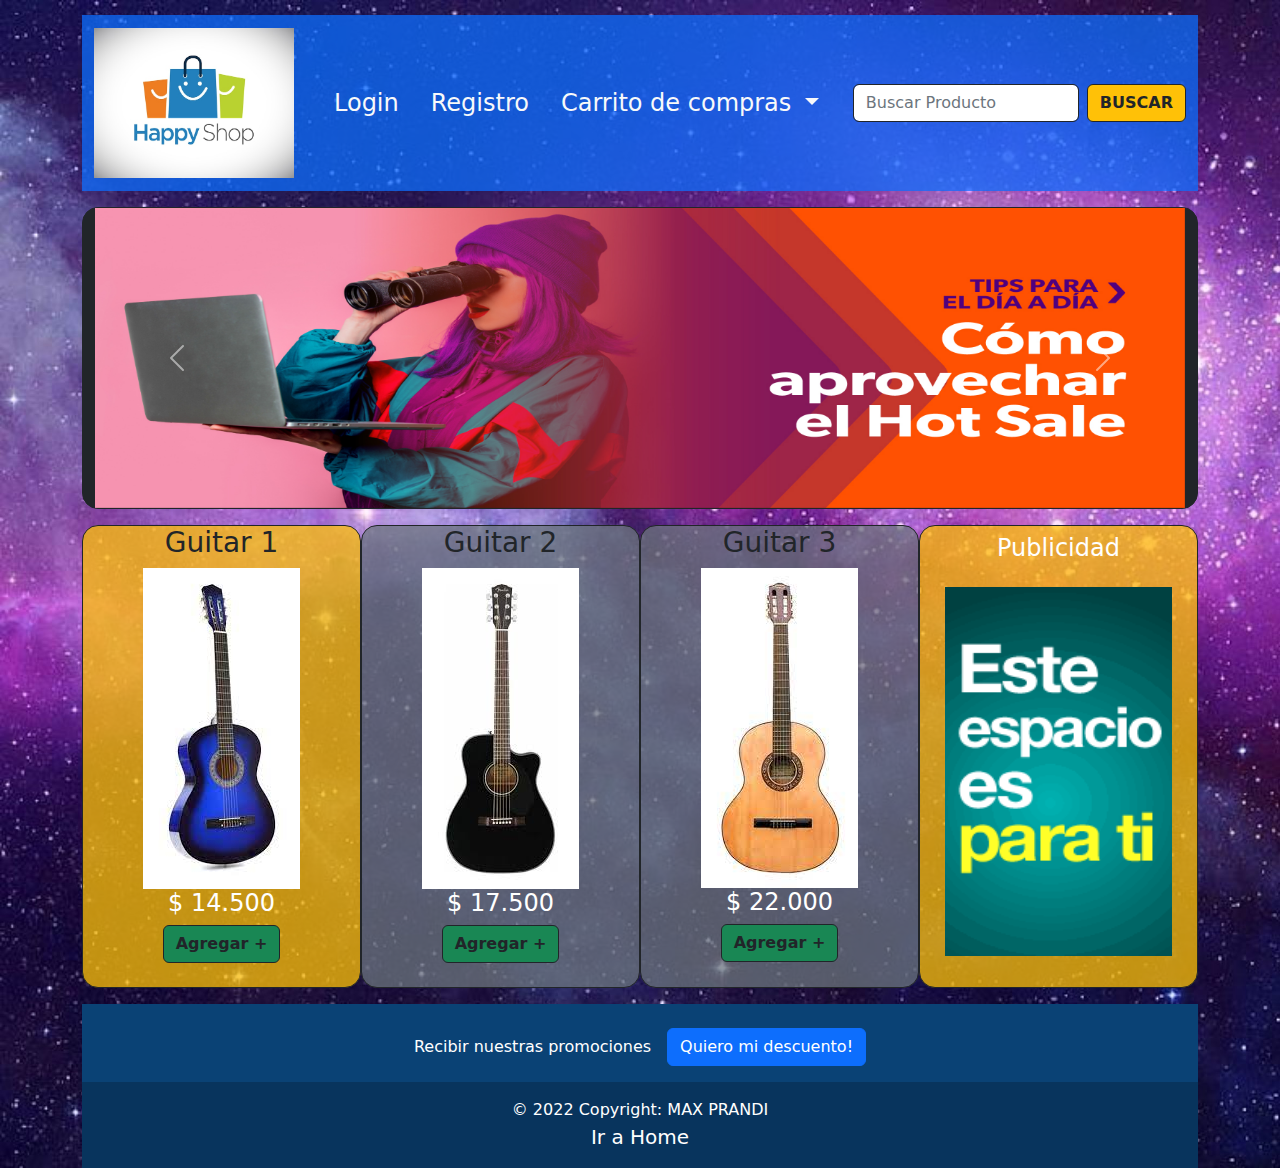
<file: index.html>
<!DOCTYPE html>
<html lang="en">

<head>
    <meta charset="UTF-8">
    <meta http-equiv="X-UA-Compatible" content="IE=edge">
    <meta name="viewport" content="width=device-width, initial-scale=1.0">
    <title>Boostrap Tienda</title>
    <link rel="preconnect" href="https://fonts.googleapis.com">
    <link rel="preconnect" href="https://fonts.gstatic.com" crossorigin>
    <link href="https://fonts.googleapis.com/css2?family=Ubuntu:wght@400;700&display=swap" rel="stylesheet">

    <link rel="stylesheet" href="./css/bootstrap.min.css">
    <link rel="stylesheet" href="custom.css">
</head>

<body>
<header>
    <section class="container">
       
        <nav class="navbar navbar-expand-lg bg-primary bg-opacity-75 mb-3 ">
            <div class="container  ">
              <a class="navbar-brand" href="index.html">
                <img src="./img/logo.jpg" alt="" width="200px" height="150px">
              </a>
              <button class="navbar-toggler bg-warning " type="button" data-bs-toggle="collapse" data-bs-target="#navbarSupportedContent" aria-controls="navbarSupportedContent" aria-expanded="false" aria-label="Toggle navigation">
                <span class="navbar-toggler-icon bg-warning"></span>
              </button>
              <div class="collapse navbar-collapse " id="navbarSupportedContent">
                <ul class="navbar-nav ms-3 me-auto mb-2 mb-lg-0 ">
                  <li class="nav-item">
                    <a class="nav-link active text-light fs-4" aria-current="page" href="./login.html">Login</a>
                  </li>
                  <li class="nav-item">
                    <a class="nav-link text-light ms-3 fs-4" href="./register.html">Registro</a>
                  </li>
                  <li class="nav-item dropdown">
                    <a class="nav-link dropdown-toggle text-light ms-3 fs-4" href="#" role="button" data-bs-toggle="dropdown" aria-expanded="false">
                      Carrito de compras
                    </a>
                    <ul class="dropdown-menu">
                      <li><a class="dropdown-item" href="#">Envio</a></li>
                      <li><a class="dropdown-item" href="#">Metodo de pago</a></li>
                      <li><hr class="dropdown-divider"></li>
                      <li><a class="dropdown-item" href="#">Vaciar carrito</a></li>
                    </ul>
                  </li>
                 
                </ul>
                <form class="d-flex" role="search">
                  <input class="form-control me-2 border border-dark" type="search" placeholder="Buscar Producto" aria-label="Search">
                  <button class="btn btn-outline-dark bg-warning fs-6 fw-bold" type="submit">BUSCAR</button>
                </form>
              </div>
            </div>
          </nav>
        
    </section>


</header>


    <section class="container">
        <div class="container text-center">
            <div class="row">
                <div class="col-12 bg-danger bg-dark border border-dark rounded-4 mb-3">
                    <div id="carouselExampleControls" class="carousel slide" data-bs-ride="carousel">
                        <div class="carousel-inner">
                            <div class="carousel-item active">
                                <img src="./img/sale1.jpg" class="d-block w-100" alt="..." width="600px" height="300px" >
                          </div>
                          <div class=" carousel-item">
                                <img src="./img/sale2.jpg" class="d-block w-100" alt="..." width="600px" height="300px">
                            </div>
                            <div class="carousel-item">
                                <img src="./img/sale3.jpg" class="d-block w-100" alt="..." width="600px" height="300px">
                            </div>
                        </div>
                        <button class="carousel-control-prev" type="button" data-bs-target="#carouselExampleControls"
                            data-bs-slide="prev">
                            <span class="carousel-control-prev-icon" aria-hidden="true"></span>
                            <span class="visually-hidden">Previous</span>
                        </button>
                        <button class="carousel-control-next" type="button" data-bs-target="#carouselExampleControls"
                            data-bs-slide="next">
                            <span class="carousel-control-next-icon" aria-hidden="true"></span>
                            <span class="visually-hidden">Next</span>
                        </button>
                    </div>

                </div>
            </div>

            <div class="row text-dark fw-bold  ">
               
                <div class="col -sm-6 col-md-3 bg-warning bg-opacity-75 border border-dark rounded-4 ">
                    <h3>Guitar 1</h3>
                    <img src="./img/guitar1.jpg" alt="guitar1">
                    <h4>$ 14.500</h4>
                    <button type="button" class="btn btn-success mb-4 btn-outline-dark fw-bold">Agregar +</button>
                </div>
                <div class="col-sm-6 col-md-3 bg-secondary bg-opacity-75 border border-dark rounded-4">
                    <h3>Guitar 2</h3>
                    <img src="./img/guitar2.jpg" alt="guitar2" >
                    <h4>$ 17.500</h4>
                    <button type="button" class="btn btn-success mb-4 btn-outline-dark fw-bold">Agregar +</button>

                </div>
                <div class="col-sm-6 col-md-3 bg-secondary bg-opacity-75 border border-dark rounded-4">
                    <h3>Guitar 3</h3>
                    <img src="./img/guitar33.jpg" alt="guitar3">
                    <h4>$ 22.000</h4>
                    <button type="button" class="btn btn-success mb-4 btn-outline-dark fw-bold">Agregar +</button>

                </div>
                <div class="col-sm-6 col-md-3 bg-warning bg-opacity-75 border border-dark rounded-4">
                    <h4 class="mt-2 mb-4">Publicidad</h4>
                    <img class="img " src="./img/2media.gif" alt="" width="90%" height="80%">
                </div>
            </div>
        </div>


 <!-- Footer -->
 <footer class="text-center text-white mt-3" style="background-color: #0a4275; ">
    <!-- Grid container -->
    <div class="container p-4 pb-0">
        <!-- Section: CTA -->
        <section class="">
            <p class="d-flex justify-content-center align-items-center">
                <span class="me-3">Recibir nuestras promociones</span>
                <!-- Button trigger modal -->
                <button type="button" class="btn btn-primary" data-bs-toggle="modal"
                    data-bs-target="#exampleModal">
                    Quiero mi descuento!
                </button>

                <!-- Modal -->
            <div class="modal fade" id="exampleModal" tabindex="-1" aria-labelledby="exampleModalLabel"
                aria-hidden="true">
                <div class="modal-dialog">
                    <div class="modal-content">
                        <div class="modal-header">
                            <h5 class="modal-title text-dark" id="exampleModalLabel">Recibir Ofertas</h5>

                            <button type="button" class="btn-close" data-bs-dismiss="modal"
                                aria-label="Close"></button>
                        </div>
                        <div class="modal-body">
                            <div class="input-group mb-3 ">
                                <input type="text" class="form-control" placeholder="Nombre "
                                    aria-label="Username">
                                <span class="input-group-text">@</span>
                                <input type="text" class="form-control" placeholder="Email" aria-label="Email">
                            </div>
                        </div>

                        <div class="modal-footer">
                            <button type="button" class="btn btn-secondary"
                                data-bs-dismiss="modal">Cerrar</button>
                            <button type="button" class="btn btn-primary">Enviar Email</button>
                        </div>
                    </div>
                </div>
            </div>
            </p>
        </section>
        <!-- Section: CTA -->
    </div>
    <!-- Grid container -->

    <!-- Copyright -->
    <div class="text-center p-3" style="background-color: rgba(0, 0, 0, 0.2);">
     
        © 2022  Copyright: MAX PRANDI 
        <div class="linkFooter" >
                    <a class="text-white" href="index.html">Ir a Home</a>
        </div>
        
    </div>
    <!-- Copyright -->

</footer>
<!-- Footer -->

    </section>
  
       


    <script src="https://cdn.jsdelivr.net/npm/@popperjs/core@2.11.6/dist/umd/popper.min.js"
        integrity="sha384-oBqDVmMz9ATKxIep9tiCxS/Z9fNfEXiDAYTujMAeBAsjFuCZSmKbSSUnQlmh/jp3"
        crossorigin="anonymous"></script>
    <script src="./js/bootstrap.min.js"></script>
</body>

</html>
</file>
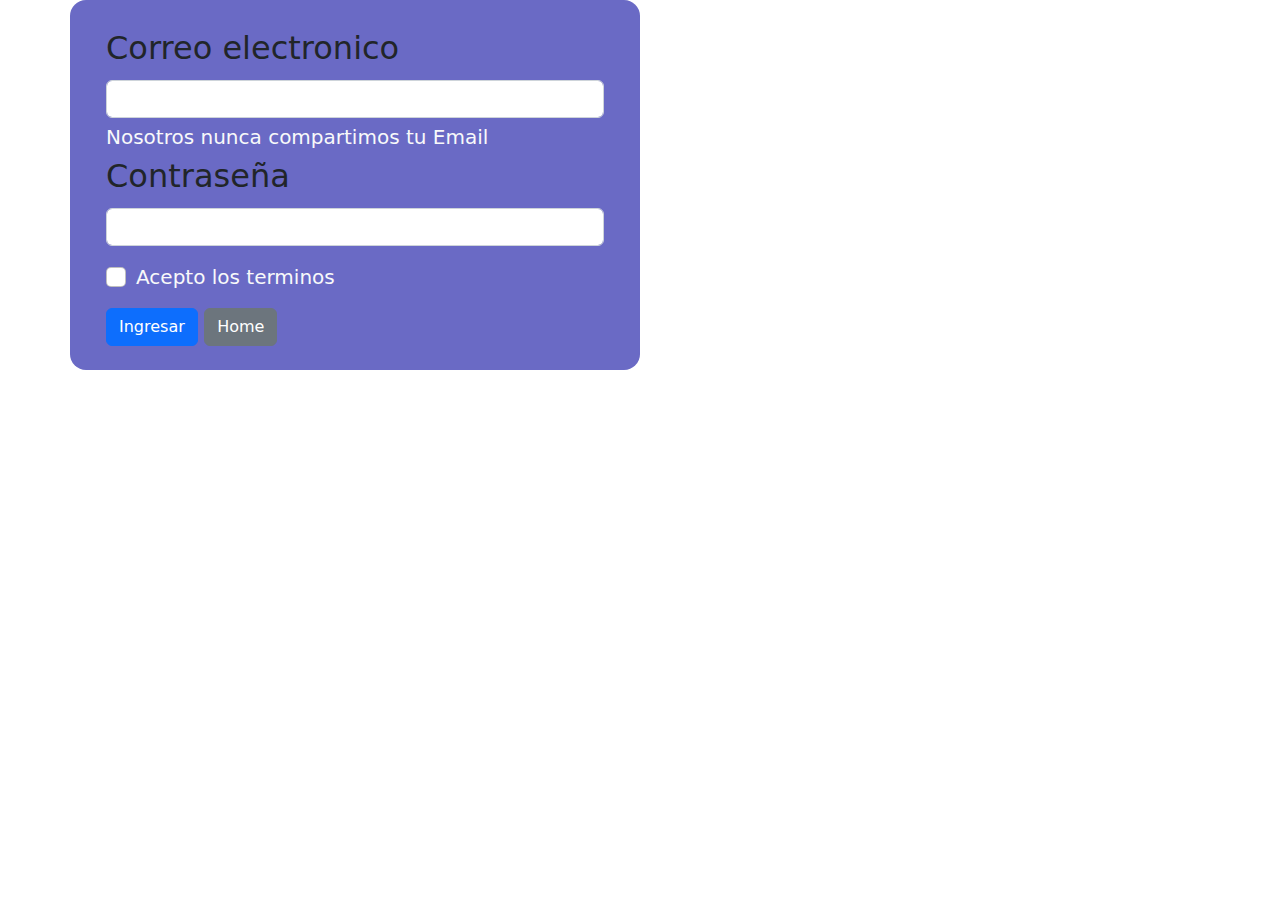
<file: login.html>
<!DOCTYPE html>
<html lang="en">

<head>
    <meta charset="UTF-8">
    <meta http-equiv="X-UA-Compatible" content="IE=edge">
    <meta name="viewport" content="width=device-width, initial-scale=1.0">
    <title>Login</title>
    <link rel="stylesheet" href="./css/bootstrap.min.css">

</head>

<body>
    <div class="container">
        <div class="row">
            <div class=" col-12 me-3 col-md-6 rounded-4 " style="background-color:rgb(106, 106, 197) ;">
                <form>
                    <div class="m-3 p-2 ">
                        <label for="exampleInputEmail1" class="form-label fs-2">Correo electronico</label>
                        <input type="email" class="form-control" id="exampleInputEmail1" aria-describedby="emailHelp">
                        <div id="emailHelp" class="form-text text-light fs-5 ">Nosotros nunca compartimos tu Email
                            <div class="mb-3">
                                <label for="exampleInputPassword1" class="form-label text-dark fs-2">Contraseña</label>
                                <input type="password" class="form-control" id="exampleInputPassword1">
                            </div>
                            <div class="mb-3 form-check">
                                <input type="checkbox" class="form-check-input" id="exampleCheck1">
                                <label class="form-check-label" for="exampleCheck1">Acepto los terminos</label>
                            </div>
                            <!-- Button trigger modal -->
                            <button type="button" class="btn btn-primary" data-bs-toggle="modal"
                                data-bs-target="#exampleModal">Ingresar
                            </button>
                            <a href="./index.html" class="btn btn-secondary" role="button">Home</a>
                          
                            

                            <!-- Modal -->
                            <div class="modal fade" id="exampleModal" tabindex="-1" aria-labelledby="exampleModalLabel"
                                aria-hidden="true">
                                <div class="modal-dialog">
                                    <div class="modal-content">
                                        <div class="modal-header">
                                            <h5 class="modal-title text-dark" id="exampleModalLabel">Login usuario</h5>
                                            <button type="button" class="btn-close" data-bs-dismiss="modal"
                                                aria-label="Close"></button>
                                        </div>
                                        <div class="modal-body">
                                            ...
                                        </div>
                                        <div class="modal-footer">
                                            <button type="button" class="btn btn-secondary"
                                                data-bs-dismiss="modal">Cerrar</button>
                                            <button type="button" class="btn btn-primary">Ingresar</button>
                                            
                                        </div>
                                    </div>
                                </div>
                            </div>


                </form>
            </div>
        </div>
    </div>


    <script src="https://cdn.jsdelivr.net/npm/@popperjs/core@2.11.6/dist/umd/popper.min.js"
        integrity="sha384-oBqDVmMz9ATKxIep9tiCxS/Z9fNfEXiDAYTujMAeBAsjFuCZSmKbSSUnQlmh/jp3"
        crossorigin="anonymous"></script>
    <script src="./js/bootstrap.min.js"></script>
</body>

</html>
</file>
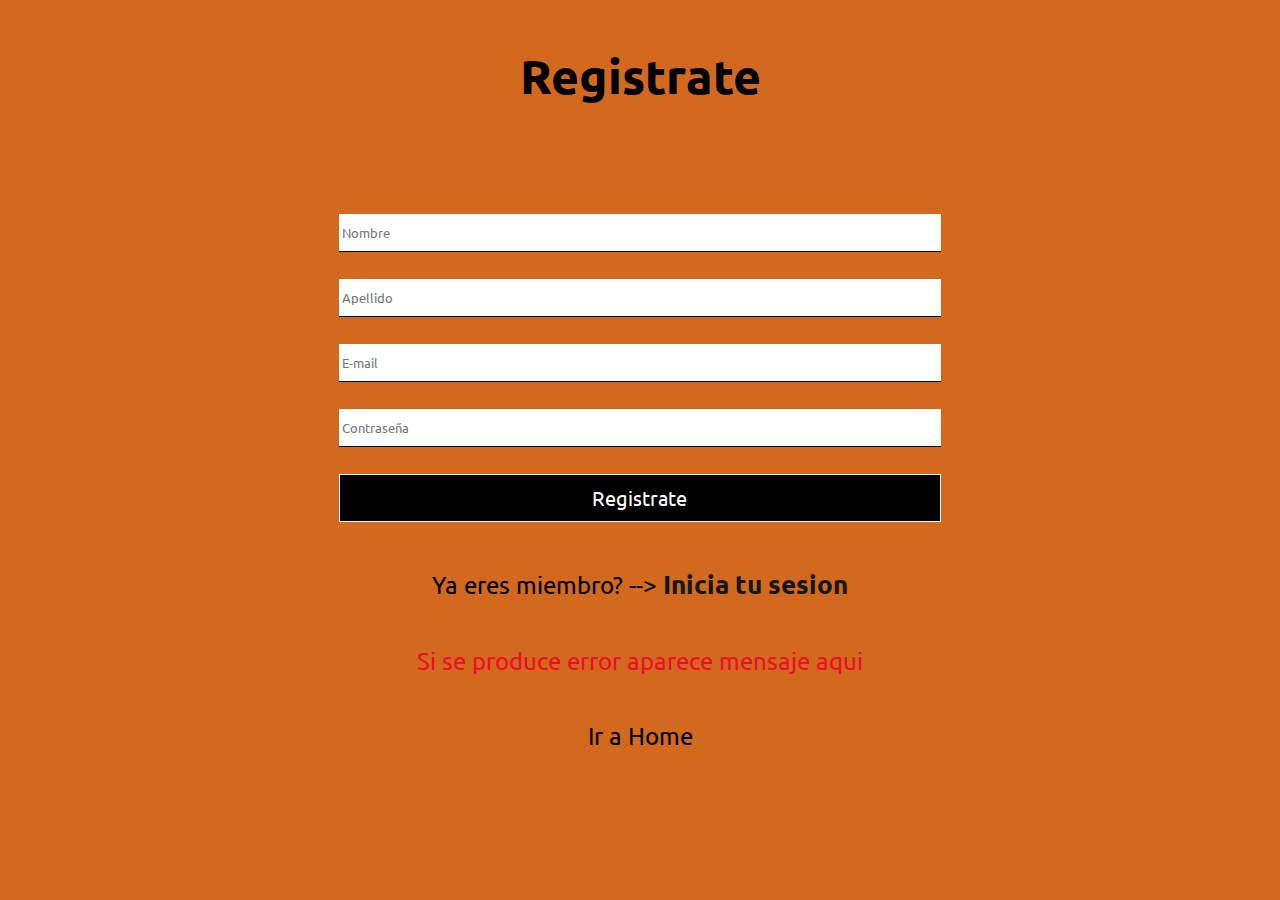
<file: register.html>
<!DOCTYPE html>
<html lang="en">

<head>
    <meta charset="UTF-8">
    <meta http-equiv="X-UA-Compatible" content="IE=edge">
    <meta name="viewport" content="width=device-width, initial-scale=1.0">
    <link rel="preconnect" href="https://fonts.googleapis.com">
    <link rel="preconnect" href="https://fonts.gstatic.com" crossorigin>
    <link href="https://fonts.googleapis.com/css2?family=Ubuntu:wght@400;700&display=swap" rel="stylesheet">

    <link rel="stylesheet" href="./style.css">
    <title>Registro usuario</title>
</head>

<body>
   
    <main class="mainForm">
        <div class="tituloContainer">
            <h1>Registrate</h1>
        </div>

        <form action="" class="formRegistro">

            <input type="text" placeholder="Nombre" class="input" required />
            <input type="text" placeholder="Apellido" class="input" required />
            <input type="email" placeholder="E-mail" class="input" required />
            <input type="password" placeholder="Contraseña" class="input" required />
            <input type="submit" value="Registrate" class="submit" />
        </form>
        <div class="mensaje">
            <p>Ya eres miembro? --> <a href="qqqq">Inicia tu sesion</a></p>

            <p class="errorText">Si se produce error aparece mensaje aqui</p>
            <a href="./index.html">Ir a Home</a>

        </div>

    </main>
</body>

</html>
</file>
<file: custom.css>
body{
    background-image: url(./img/fondo.jpg);
    background-repeat: no-repeat;
    background-size: cover;
    margin-top: 15px;

}


.linkFooter a{
    text-decoration: none;
   font-size: 20px;
   
}

h4{
    color: white;
   
    
}
</file>
<file: style.css>
* {
    padding: 0;
    margin: 0;
    box-sizing: border-box;
    text-decoration: none;
    color: black;
    font-family: 'Ubuntu', sans-serif;
    list-style-type: none;

}

body {
    padding: 5vh 3%;
    background: rgb(190, 193, 236);
   /* color grandiente
    background: linear-gradient(180deg, rgba(190, 193, 236, 1) 0%, rgba(195, 113, 193, 1) 50%, rgba(236, 195, 235, 1) 95%);
    */
}

/* navbar*/
.navContainer {

    background-color: black;
    color: white;
    text-align: center;
    padding: 2%;
    display: flex;
    flex-direction: column;
    gap: 20px;

}

.logo h2 {
    color: white;
}


.navbar ul li a {
    color: white;
    font-weight: bold;
    padding: 10px;

}

.navbar ul {
    display: flex;
    flex-direction: column;
    gap: 5px;

}

.tituloContainer h1 {

    text-align: center;
    margin-bottom: 7vh;
    font-size: 3rem;

}


.formRegistro {

    width: 50%;
    display: flex;
    flex-direction: column;
    gap: 3vh;


}

.mainForm {
    display: flex;
    flex-direction: column;
    align-items: center;
    gap: 5vh;
}

.mensaje {
    display: flex;
    flex-direction: column;
    align-items: center;
    gap: 5vh;
    font-size: 1.5rem;
}

.errorText {
    color: #f00e25;
    font-size: 1.5rem;
    text-align: center;

}

.input {
    padding: 10px 3px;
    border: none;
    border-bottom: 1px solid;

}

.submit {
    padding: 10px;
    background-color: black;
    color: white;
    font-size: 20px;
    border: 1px solid white;
}

.submit:hover {
    background-color: rgb(226, 40, 56);
    border: 1px solid;
    color: black;
    transition: 1s all;
}

.mensaje p a {

    font-weight: bold;
    color: #161614;
    font-size: 1.6rem;
}

@media (min-width: 576px) {
    body{
        background-color: blueviolet;
    }
    .navContainer{
        flex-direction: row;
    }
    .navbar ul {
        flex-direction: row;
        gap: 10px;
    }
    .navbar ul li a {
        padding: 5% 15%;
    }

}

@media (min-width: 900px) {
    body{
        background-color: chocolate;
    }

    .logo {
     
        width: 40%;
    }
    .navbar{
        width: 60%;
              
    }
    .navbar ul {
        justify-content: space-between;
    }
    
}
</file>
